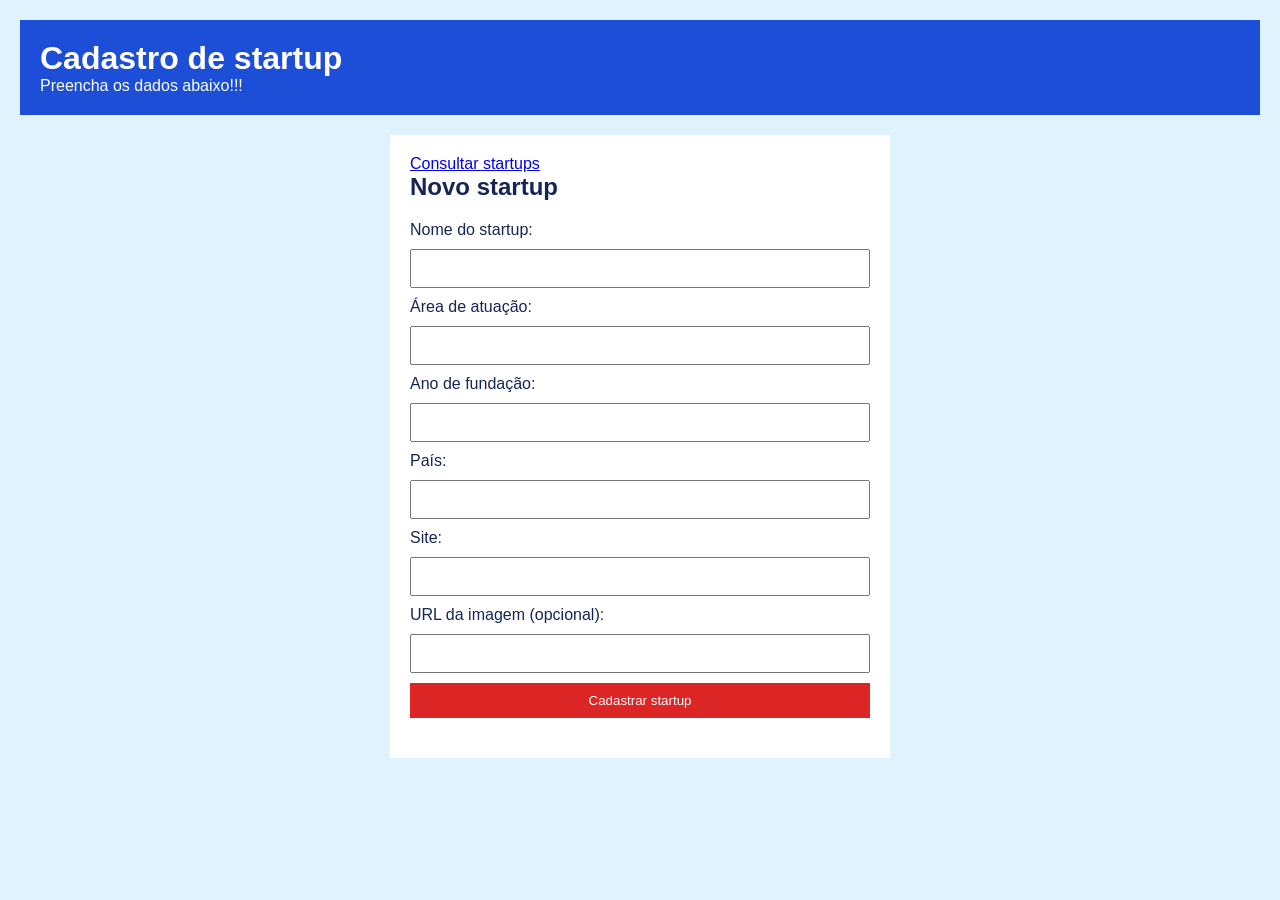
<file: index.html>
<!DOCTYPE html>
<html lang="pt-BR">

<head>
    <meta charset="UTF-8" />
    <title>Cadastro de herois</title>
    <link rel="stylesheet" href="css/style.css" />
    <script src="js/post.js" defer></script>
</head>

<body>
    <header>
        <h1>Cadastro de startup</h1>
        <p>Preencha os dados abaixo!!!</p>
    </header>
    <main>
        <section>
            <p><a href="pages/get.html">Consultar startups</a></p>
            <h2>Novo startup</h2>

            <form id="form-startup">
                <label for="title">Nome do startup: </label>
                <input id="title" name="title" type="text" minlength="3" maxlength="120" required />

                <label for="area_atuacao">Área de atuação: </label>
                <input id="area_atuacao" name="area_atuacao" type="text" required />

                <label for="ano_fundacao">Ano de fundação: </label>
                <input id="ano_fundacao" name="ano_fundacao" type="number" required />

                <label for="país">País: </label>
                <input id="país" name="país" type="text" required />

                <label for="site">Site: </label>
                <input id="site" name="site" type="text" required />

                <label for="imageUrl">URL da imagem (opcional): </label>
                <input id="imageUrl" name="imageUrl" type="url" />

                <button type="submit">Cadastrar startup</button>
            </form>

            <p id="resposta"></p>
        </section>
    </main>
</body>

</html>
</file>
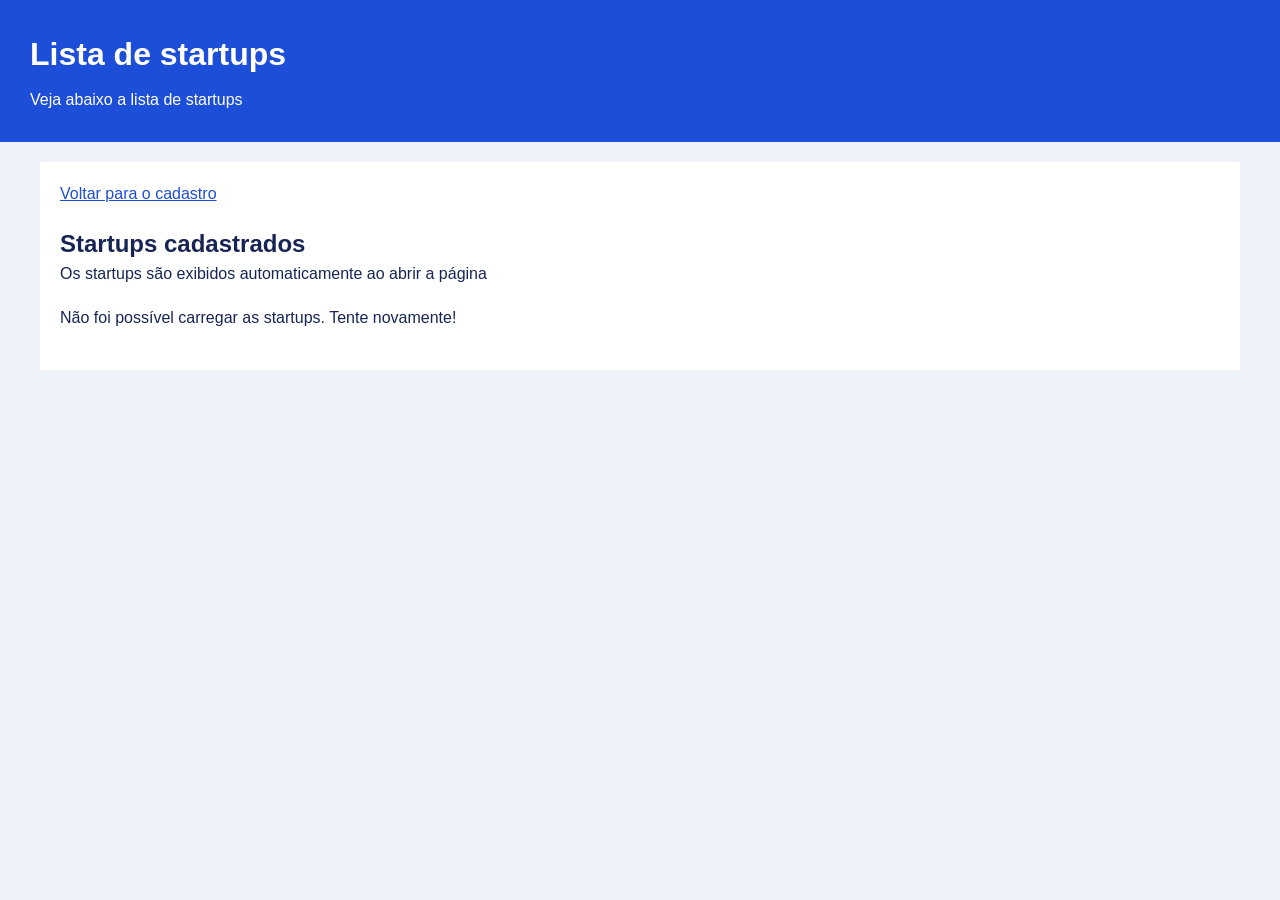
<file: pages/get.html>
<!DOCTYPE html>
<html lang="pt-BR">

<head>
    <meta charset="UTF-8" />
    <title>Lista de startups</title>
    <link rel="stylesheet" href="../css/get.css" />
    <script src="../js/get.js" defer></script>
</head>

<body>
    <header>
        <h1>Lista de startups</h1>
        <p>Veja abaixo a lista de startups</p>
    </header>
    <main>
        <p><a href="../index.html">Voltar para o cadastro</a></p>
        <section id="container-titulo-lista">
            <h2 id="titulo-lista">Startups cadastrados</h2>
            <p>Os startups são exibidos automaticamente ao abrir a página</p>
            <p id="resposta"></p>
            <ul id="lista-startups"></ul>
        </section>
    </main>

    <template id="modelo-startups">
        <li>
            <div class="card-capa">
                <img src="" alt="" />
            </div>
            <div class="card-conteudo">
                <h3 class="nome"></h3>
                <p><strong>Área de atuação:</strong> <span class="area_atuacao"></span></p>
                <p><strong>Ano de fundação:</strong> <span class="ano_fundacao"></span></p>
                <p><strong>País:</strong> <span class="pais"></span></p>
                <p><strong>Site:</strong> <a class="site" target="_blank"></a></p>
            </div>
        </li>
    </template>
</body>

</html>
</file>
<file: css/style.css>
* {
  box-sizing: border-box;
  margin: 0;
  padding: 0;
}

body {
  background-color: #e0f2fe;
  color: #172554;
  font-family: Arial, sans-serif;
  padding: 20px;
}

header,
footer {
  background-color: #1d4ed8;
  color: white;
  padding: 20px;
}

main {
  background-color: white;
  margin: 20px auto;
  max-width: 500px;
  padding: 20px;
}

form {
  display: flex;
  flex-direction: column;
  gap: 10px;
  margin-top: 20px;
}

input,
button {
  padding: 10px;
}

button {
  background-color: #dc2626;
  border: 0;
  color: white;
  cursor: pointer;
}

#resposta {
  margin-top: 20px;
}
</file>
<file: css/get.css>
* {
  box-sizing: border-box;
  margin: 0;
  padding: 0;
}

body {
  background-color: #eef2f9;
  color: #172554;
  font-family: Arial, sans-serif;
  line-height: 1.5;
}

header {
  background-color: #1d4ed8;
  color: white;
  padding: 30px;
}

header p {
  margin-top: 10px;
}

main {
  background-color: white;
  max-width: 1200px;
  margin: 20px auto;
  padding: 20px;
}

h2 {
  margin-top: 20px;
}

a {
  color: #1d4ed8;
}

button {
  background-color: #1d4ed8;
  color: white;
  border: none;
  border-radius: 8px;
  padding: 12px 20px;
  margin-top: 20px;
  cursor: pointer;
}

button:disabled {
  opacity: 0.6;
  cursor: wait;
}

#resposta {
  margin-top: 20px;
}

/* Lista de startups */
#lista-startups {
  display: flex;
  flex-wrap: wrap;
  gap: 20px;
  list-style: none;
  margin-top: 20px;
}

/* Card de cada startup */
#lista-startups li {
  flex: 1 1 260px;
  min-width: 0;
  background-color: #eff6ff;
  border: 1px solid #bfdbfe;
  border-radius: 8px;
  overflow: hidden;
}

/* Imagem do herói */
.card-capa {
  height: 220px;
  background-color: #dbeafe;
}

.card-capa img {
  width: 100%;
  height: 100%;
  object-fit: cover;
}

.sem-imagem {
  padding: 20px;
  color: #334155;
}

/* Informações do herói */
.card-conteudo {
  padding: 20px;
}

.card-conteudo h3 {
  margin-bottom: 10px;
}

.card-conteudo p {
  margin-top: 8px;
}

.card-conteudo strong {
  color: #172554;
}

footer {
  background-color: #1d4ed8;
  color: white;
  text-align: center;
  padding: 20px;
}
</file>
